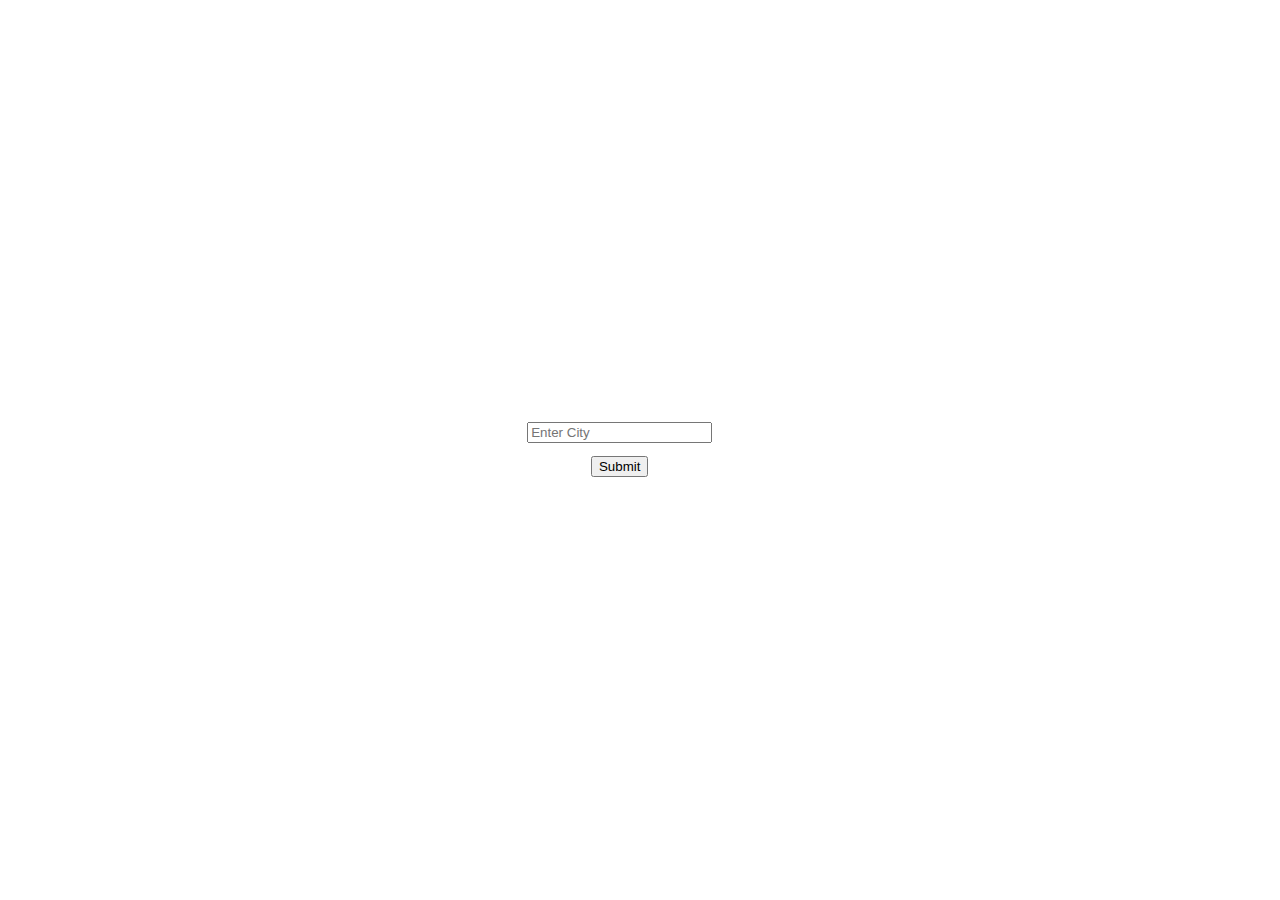
<file: index.html>
<!DOCTYPE html>
<html lang="en">

<head>
    <meta charset="UTF-8">
    <meta name="viewport" content="width=device-width, initial-scale=1.0">
    <title>Document</title>
    <link rel="stylesheet" href="style.css">
    
</head>

<body>
    <div class="container">
        <form id="parent-form">
            <h1>Weather Condition</h1>
            <input type="text" placeholder="Enter City" id="City-Name" />
        </form>
        <button style="margin: 5%;">Submit</button>
    </div>
    <p class="city-container" id="City-Temp"></p>
</body>
<script src="script.js"></script>
</html>
</file>
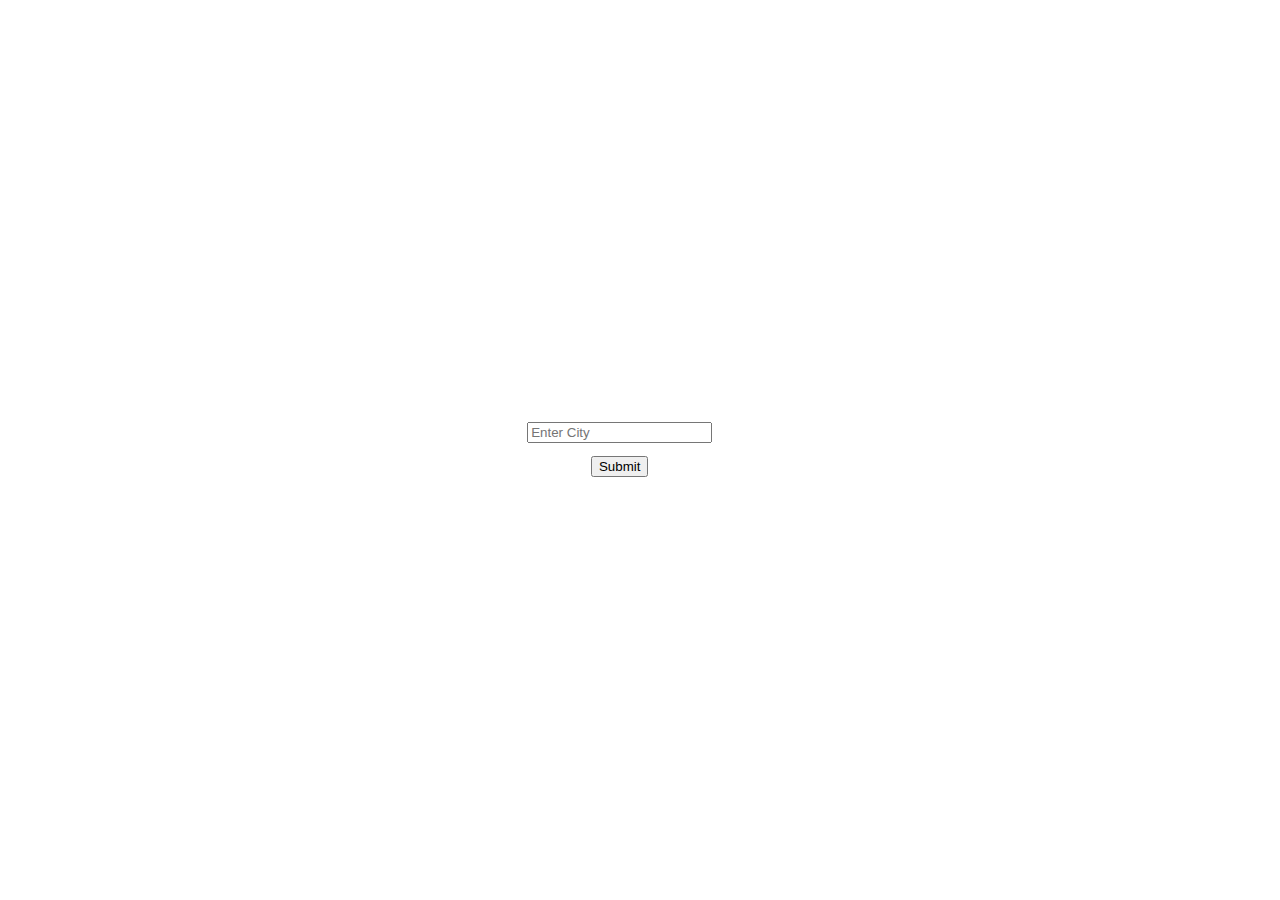
<file: index.html.html>
<!DOCTYPE html>
<html lang="en">

<head>
    <meta charset="UTF-8">
    <meta name="viewport" content="width=device-width, initial-scale=1.0">
    <title>Document</title>
    <style>
        body {
            background-image: url("https://cdn.pixabay.com/animation/2023/03/05/12/04/12-04-53-685_512.gif");
            background-repeat: no-repeat;
            background-size: 100%;
        }

        .container {
            color: white;
            text-align: center;
            margin-top: 300px;
            border-radius: 10px;
            width: 20%;
            border: 5px solid white;
            margin-left: 38%;
        }
    </style>
</head>

<body>
    <div class="container">
        <form id="parent-form">
            <h1>Weather Condition</h1>
            <input type="text" placeholder="Enter City" id="City-Name" />
        </form>
        <button style="margin: 5%;">Submit</button>
    </div>
    <p id="City-Temp"></p>
</body>

</html>
</file>
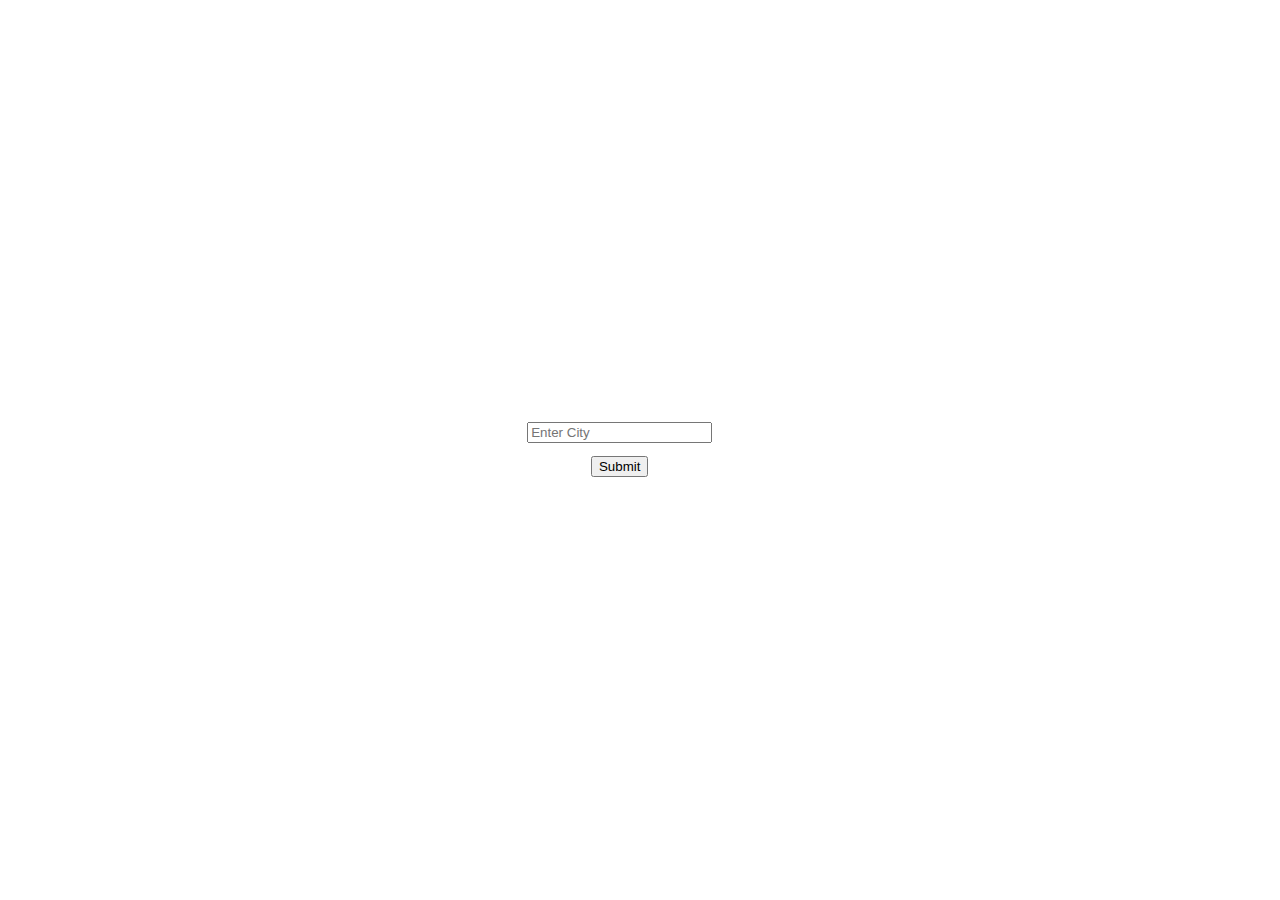
<file: project.html>
<!DOCTYPE html>
<html lang="en">

<head>
    <meta charset="UTF-8">
    <meta name="viewport" content="width=device-width, initial-scale=1.0">
    <title>Document</title>
    <link rel="stylesheet" href="style.css">
</head>

<body>
    <div class="container">
        <form id="parent-form">
            <h1>Weather Condition</h1>
            <input type="text" placeholder="Enter City" id="City-Name" />
        </form>
        <button style="margin: 5%;">Submit</button>
    </div>
    <p id="City-Temp"></p>
    
</body>

</html>
</file>
<file: style.css>
body {
    background-image: url("https://cdn.pixabay.com/animation/2023/03/05/12/04/12-04-53-685_512.gif");
    background-repeat: no-repeat;
    background-size: 100%;
}

.container {
    color: white;
    text-align: center;
    margin-top: 300px;
    border-radius: 10px;
    width: 20%;
    border: 5px solid white;
    margin-left: 38%;
}
</file>
